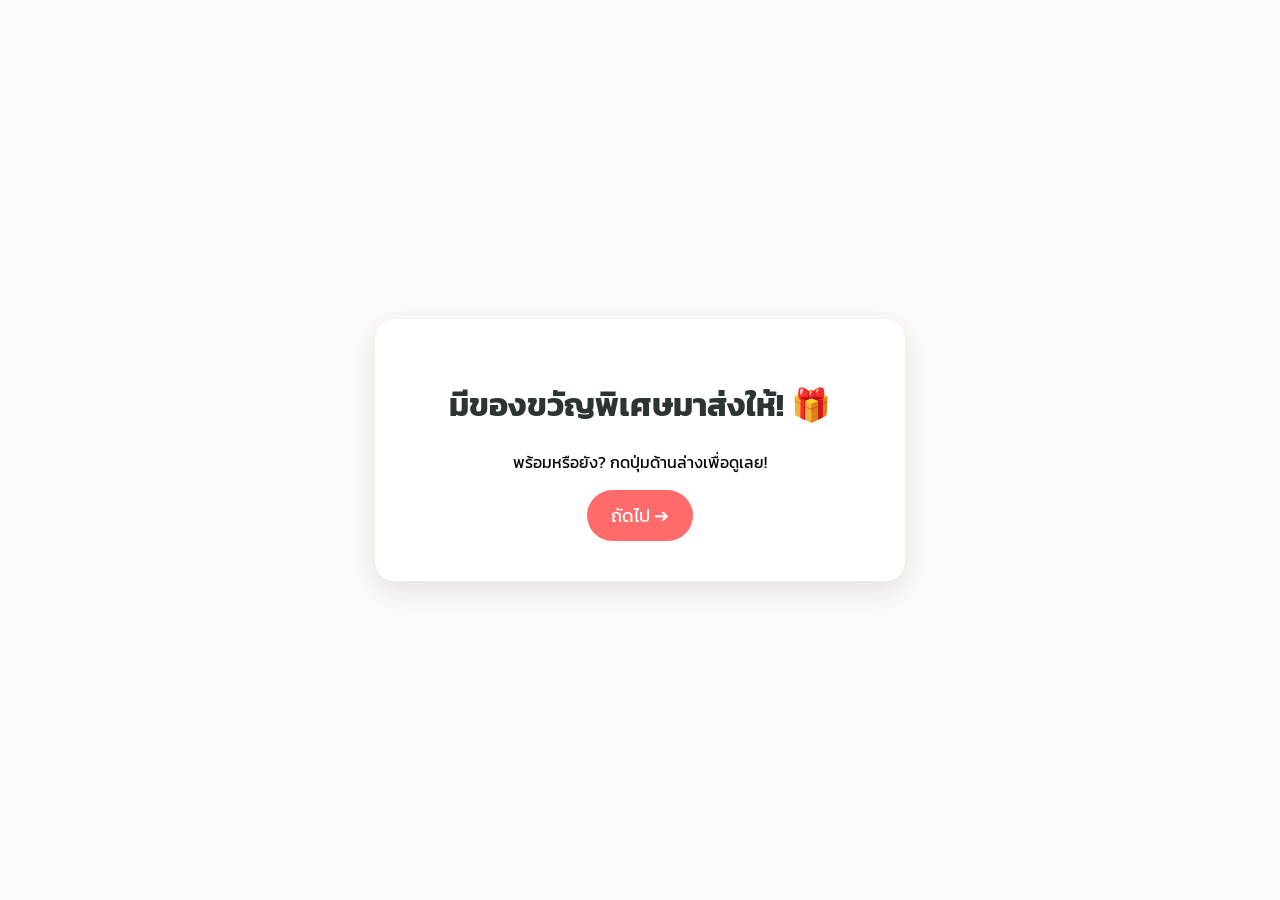
<file: index.html>
<!DOCTYPE html>
<html lang="th">
<head>
    <meta charset="UTF-8">
    <meta name="viewport" content="width=device-width, initial-scale=1.0">
    <title>Something Insane!</title>
    <link rel="stylesheet" href="style.css">
</head>
<body>
    <div class="container">
        <h1>มีของขวัญพิเศษมาส่งให้! 🎁</h1>
        <p>พร้อมหรือยัง? กดปุ่มด้านล่างเพื่อดูเลย!</p>
        <button onclick="window.location.href='celebrate.html'">ถัดไป ➔</button>
    </div>
</body>
</html>
</file>
<file: style.css>
@import url('https://fonts.googleapis.com/css2?family=Kanit:wght@300;400;600&display=swap');

body {
    font-family: 'Kanit', sans-serif;
    background-color: #fdfbf7;
    margin: 0;
    padding: 0;
    display: flex;
    justify-content: center;
    align-items: center;
    min-height: 100vh;
    text-align: center;
}

body.board-body {
    display: block;
    background-color: #ffecd2;
    overflow: hidden;
}

.container {
    background: white;
    padding: 40px;
    border-radius: 20px;
    box-shadow: 0 10px 30px rgba(0,0,0,0.1);
    max-width: 450px;
    width: 90%;
}

h1, h2 {
    color: #2d3436;
}

button {
    background: #ff6b6b;
    color: white;
    border: none;
    padding: 12px 24px;
    font-size: 18px;
    border-radius: 50px;
    cursor: pointer;
    transition: 0.3s;
    font-family: 'Kanit', sans-serif;
}
button:hover {
    background: #ff4757;
    transform: scale(1.05);
}

form {
    text-align: left;
}
input, textarea, select {
    width: 100%;
    padding: 12px;
    margin: 10px 0;
    border: 2px solid #eee;
    border-radius: 10px;
    box-sizing: border-box;
    font-family: 'Kanit', sans-serif;
}
label {
    font-weight: 600;
    color: #636e72;
}

.board-title {
    text-align: center;
    padding-top: 20px;
    color: #d63031;
}
.board {
    width: 100vw;
    height: 100vh;
    position: relative;
}

.envelope-wrapper {
    position: absolute;
    width: 160px;
    height: 110px;
    cursor: grab;
    user-select: none;
    touch-action: none;
    z-index: 1;
}
.envelope-wrapper:active {
    cursor: grabbing;
    z-index: 100;
}

.envelope {
    width: 100%;
    height: 100%;
    background: #ff7675;
    border-radius: 8px;
    position: relative;
    display: flex;
    justify-content: center;
    align-items: center;
    color: white;
    font-weight: bold;
    box-shadow: 0 5px 15px rgba(0,0,0,0.2);
    cursor: pointer;
    text-align: center;
    padding: 10px;
    box-sizing: border-box;
    font-size: 14px;
}

.envelope.red { background: #ff7675; }
.envelope.blue { background: #74b9ff; }
.envelope.pink { background: #fd79a8; }
.envelope.yellow { background: #ffeaa7; color: #2d3436; }

.modal-overlay {
    position: fixed;
    top: 0; left: 0; width: 100vw; height: 100vh;
    background: rgba(0, 0, 0, 0.6);
    display: flex; justify-content: center; align-items: center;
    z-index: 1000;
    opacity: 0;
    visibility: hidden;
    transition: all 0.3s ease;
}
.modal-overlay.active {
    opacity: 1;
    visibility: visible;
}
.modal-card {
    background: white;
    padding: 30px;
    border-radius: 15px;
    max-width: 400px;
    width: 85%;
    text-align: center;
    transform: scale(0.8);
    transition: transform 0.3s ease;
    position: relative;
    box-shadow: 0 15px 35px rgba(0,0,0,0.2);
}
.modal-overlay.active .modal-card {
    transform: scale(1);
}
.close-modal {
    position: absolute;
    top: 5px; right: 15px;
    font-size: 30px;
    cursor: pointer;
    color: #b2bec3;
    transition: 0.2s;
}
.close-modal:hover { color: #ff7675; }
.modal-card img {
    max-width: 100%;
    border-radius: 10px;
    margin-top: 15px;
}

@keyframes floating {
    0% { transform: translate(var(--startX, 0px), var(--startY, 0px)) translateY(0px) rotate(0deg); }
    50% { transform: translate(var(--startX, 0px), var(--startY, 0px)) translateY(-12px) rotate(2deg); }
    100% { transform: translate(var(--startX, 0px), var(--startY, 0px)) translateY(0px) rotate(0deg); }
}

.floating {
    animation: floating 4s infinite ease-in-out;
}
.floating:hover {
    animation-play-state: paused;
}
</file>
